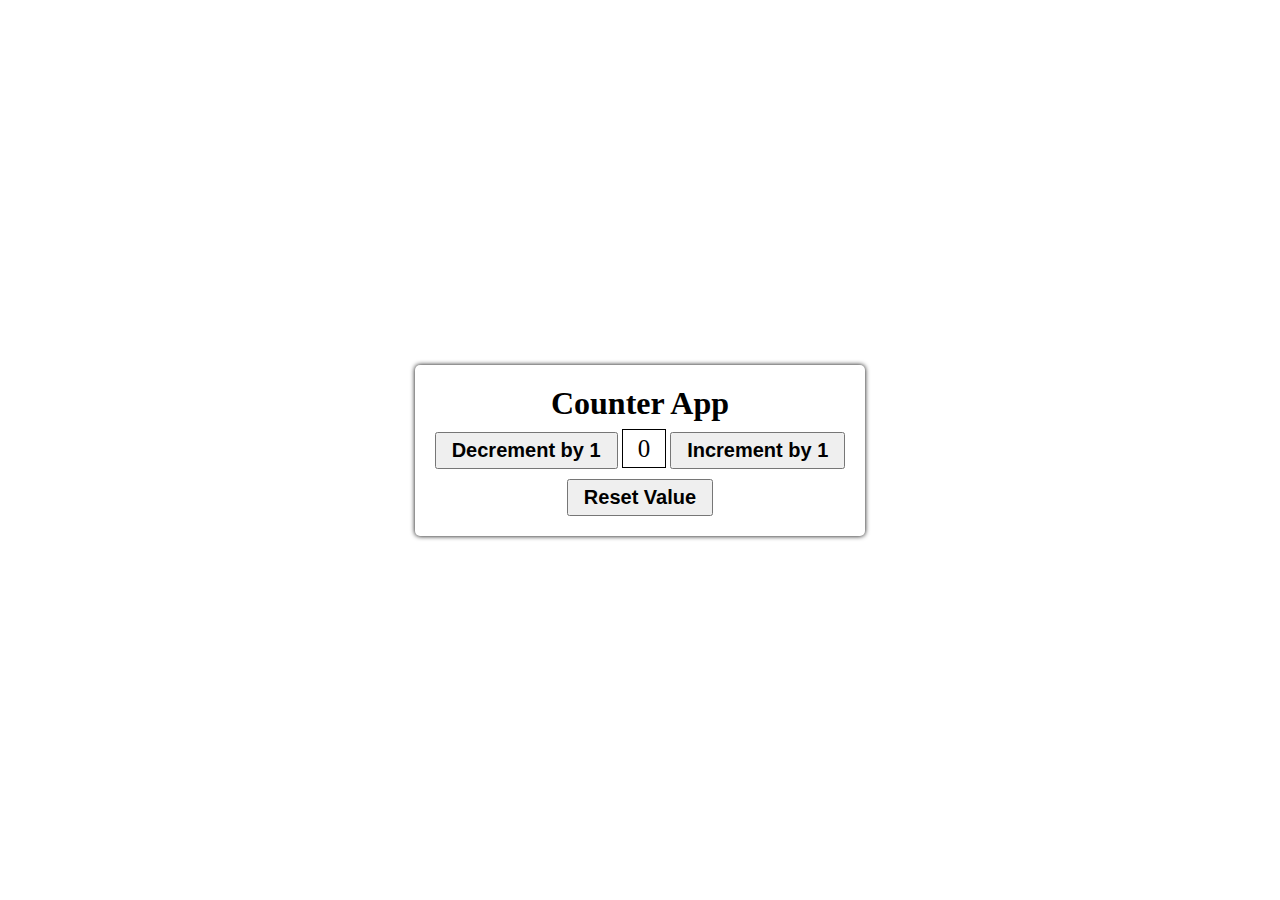
<file: Counter-app/index.html>
<!DOCTYPE html>
<html lang="en">
  <head>
    <meta charset="UTF-8" />
    <meta http-equiv="X-UA-Compatible" content="IE=edge" />
    <meta name="viewport" content="width=device-width, initial-scale=1.0" />
    <title>Counter App</title>

    <!-- adding the css file -->
    <link rel="stylesheet" href="./style.css" />
  </head>
  <body>
    <div class="container">
      <h1>Counter App</h1>

      <div>
        <button id="decrementBtn">Decrement by 1</button>
        <span id="displayValue">0</span>
        <button id="incrementBtn">Increment by 1</button>
      </div>

      <button id="resetBtn">Reset Value</button>
    </div>
  </body>

  <!-- adding the js file -->
  <script src="./script.js"></script>
</html>
</file>
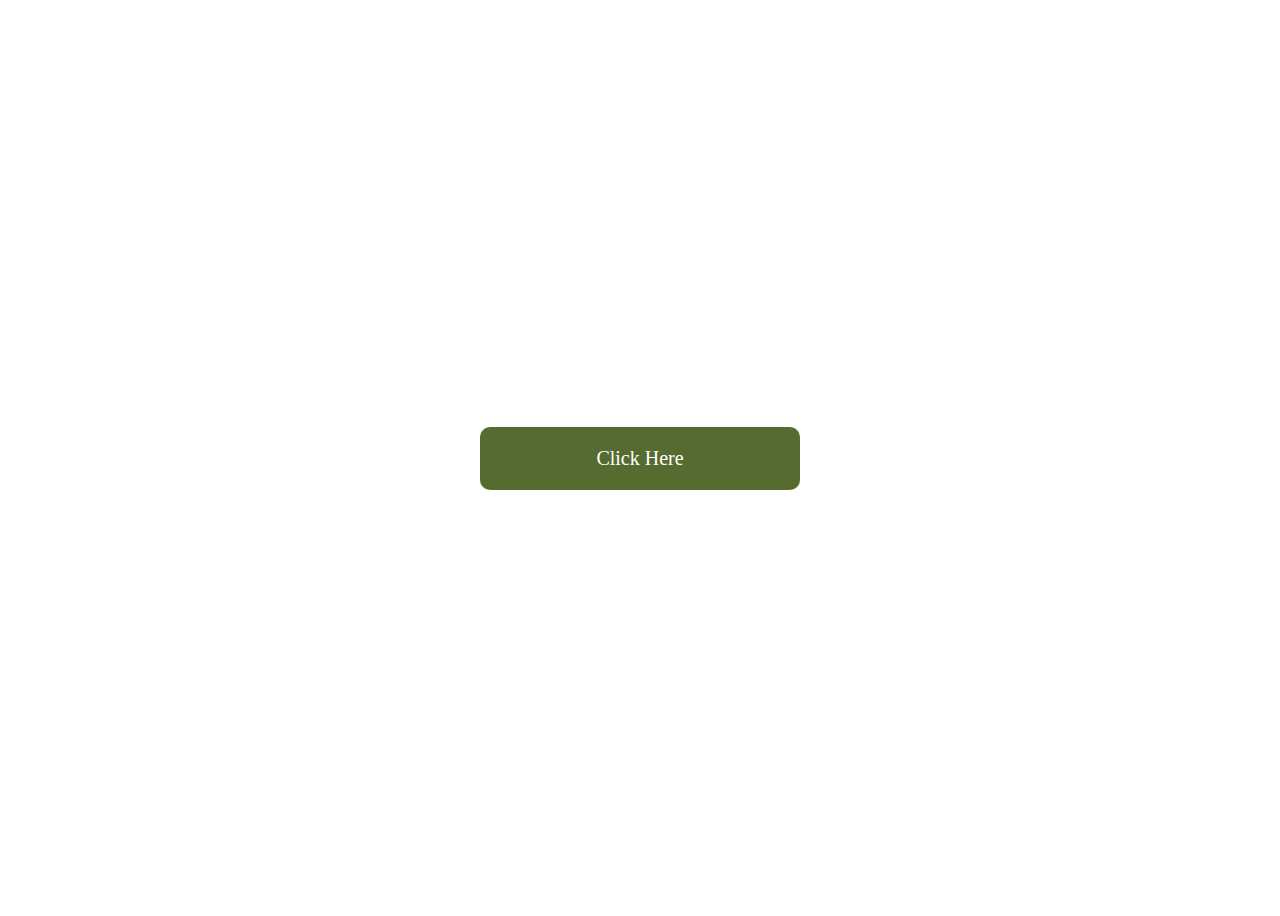
<file: EventListener/1-Onclick.html>
<!DOCTYPE html>
<html lang="en">

<head>
    <meta charset="UTF-8" />
    <meta http-equiv="X-UA-Compatible" content="IE=edge" />
    <meta name="viewport" content="width=device-width, initial-scale=1.0" />
    <style>
        body {
            height: 100vh;
            display: flex;
            justify-content: center;
            align-items: center;
        }

        #btn {
            width: 20rem;
            background-color: darkolivegreen;
            cursor: pointer;
            color: white;
            text-align: center;
            border-radius: 10px;
            font-size: 20px;
        }
    </style>
    <title>Onclick</title>
</head>

<body>
    <div id="btn">
        <p>Click Here</p>
    </div>
</body>
<script>
    const boxElement = document.getElementById("btn");

    boxElement.addEventListener("click", function () {
        alert("OnClick event is working properly.");
    });
</script>

</html>
</file>
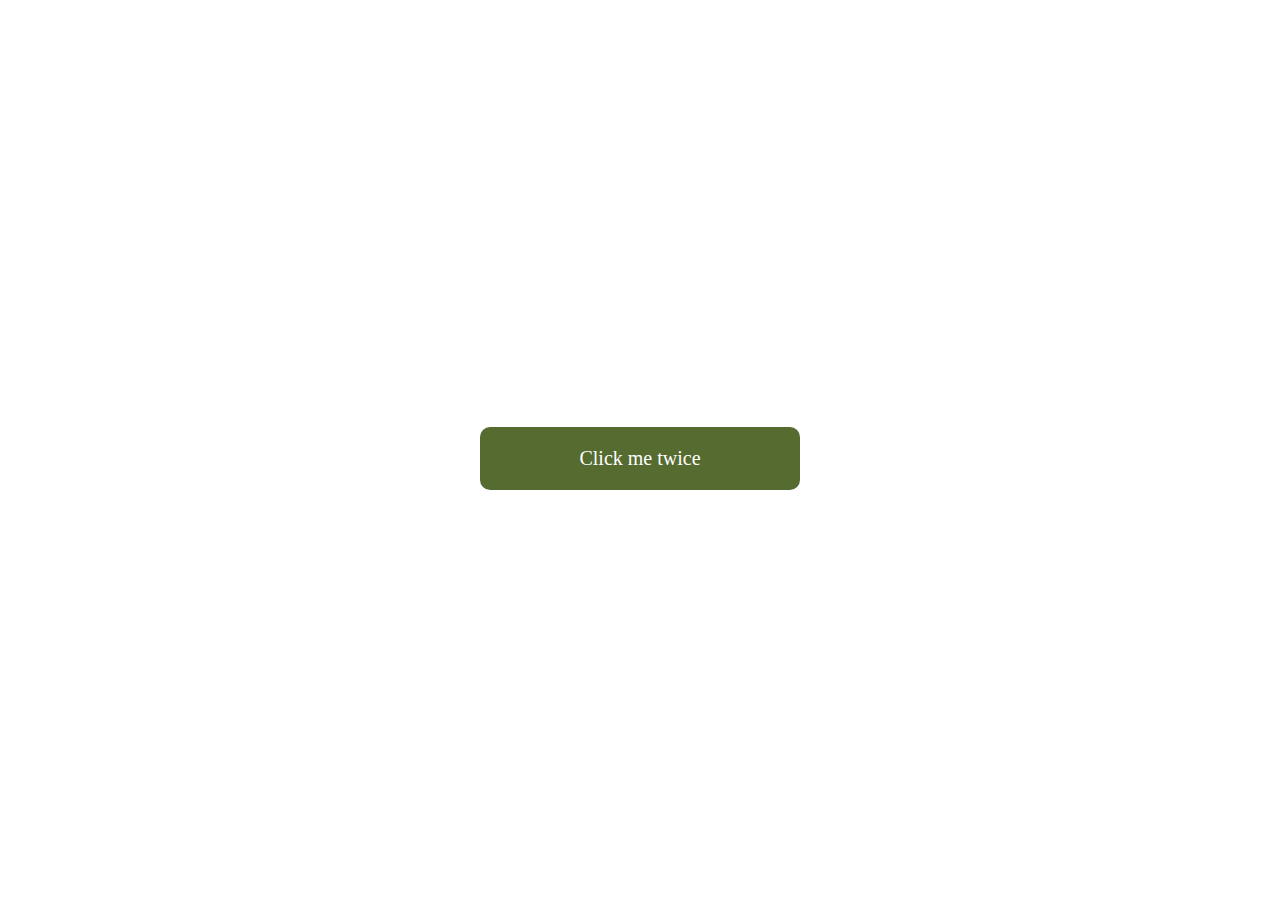
<file: EventListener/2-DoubleClick.html>
<!DOCTYPE html>
<html lang="en">

<head>
    <meta charset="UTF-8" />
    <meta http-equiv="X-UA-Compatible" content="IE=edge" />
    <meta name="viewport" content="width=device-width, initial-scale=1.0" />
    <style>
        body {
            height: 100vh;
            display: flex;
            justify-content: center;
            align-items: center;
        }

        #btn {
            width: 20rem;
            background-color: darkolivegreen;
            cursor: pointer;
            color: white;
            text-align: center;
            border-radius: 10px;
            font-size: 20px;
        }
    </style>
    <title>ondoubleclick</title>
</head>

<body>
    <div id="btn">
        <p>Click me twice</p>
    </div>
</body>
<script>
    const boxElement = document.getElementById("btn");

    boxElement.addEventListener("dblclick", function () {
        alert("doubleClick event is working properly.");
    });

</script>

</html>
</file>
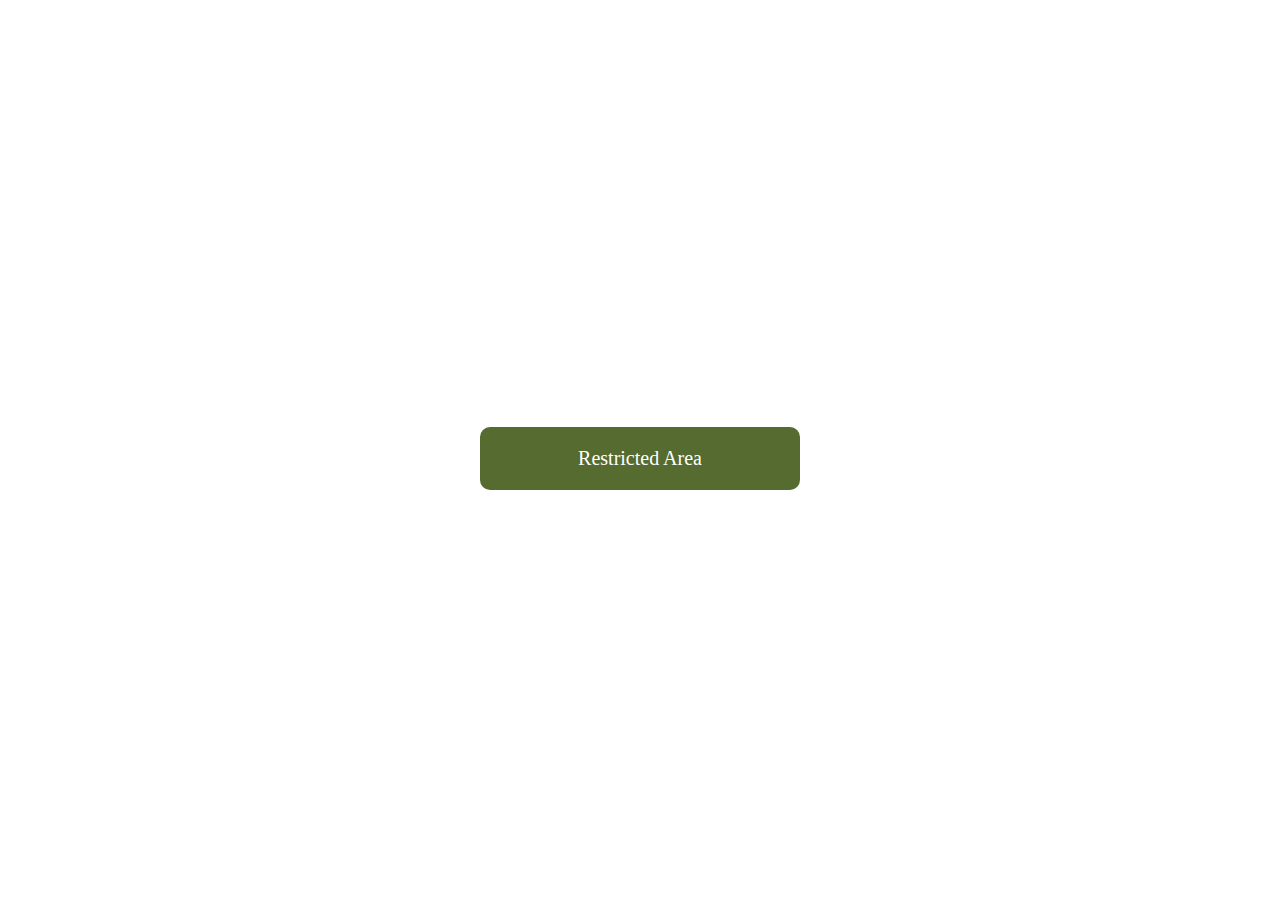
<file: EventListener/3-Mouseover.html>
<!DOCTYPE html>
<html lang="en">

<head>
    <meta charset="UTF-8" />
    <meta http-equiv="X-UA-Compatible" content="IE=edge" />
    <meta name="viewport" content="width=device-width, initial-scale=1.0" />
    <style>
        body {
            height: 100vh;
            display: flex;
            justify-content: center;
            align-items: center;
        }

        #btn {
            width: 20rem;
            background-color: darkolivegreen;
            cursor: pointer;
            color: white;
            text-align: center;
            border-radius: 10px;
            font-size: 20px;
        }
    </style>
    <title>MouseOver</title>
</head>

<body>
    <div id="btn">
        <p>Restricted Area</p>
    </div>
</body>
<script>
    const boxElement = document.getElementById("btn");

    boxElement.addEventListener("mouseover", function () {
        alert(
            "you entered in Restricted Area (mouseover event is working properly)"
        );
    });

</script>

</html>
</file>
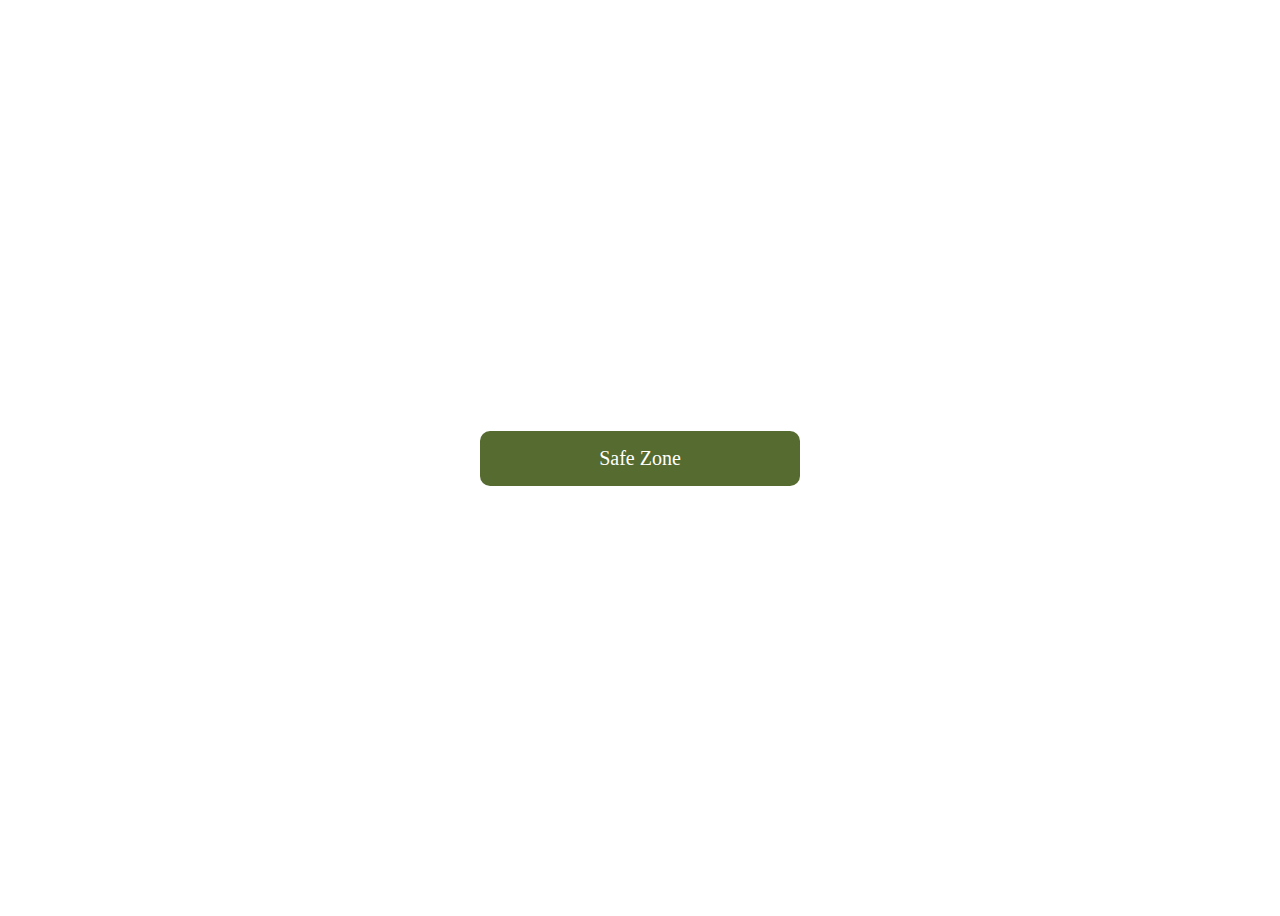
<file: EventListener/4-MouseOut.html>
<!DOCTYPE html>
<html lang="en">

<head>
    <meta charset="UTF-8" />
    <meta http-equiv="X-UA-Compatible" content="IE=edge" />
    <meta name="viewport" content="width=device-width, initial-scale=1.0" />
    <style>
        body {
            height: 100vh;
            display: flex;
            justify-content: center;
            align-items: center;
        }

        #btn {
            width: 20rem;
            padding-top: 1rem;
            padding-bottom: 1rem;
            background-color: darkolivegreen;
            cursor: pointer;
            color: white;
            text-align: center;
            border-radius: 10px;
            font-size: 20px;
            
        }
    </style>
    <title>mouseOut</title>
</head>

<body>
    <div id="btn">
        Safe Zone
    </div>
</body>
<script>
    const boxElement = document.getElementById("btn");

    boxElement.addEventListener("mouseout", function () {
        alert("you left the safe zone (mouseout event working properly)");
    });

</script>

</html>
</file>
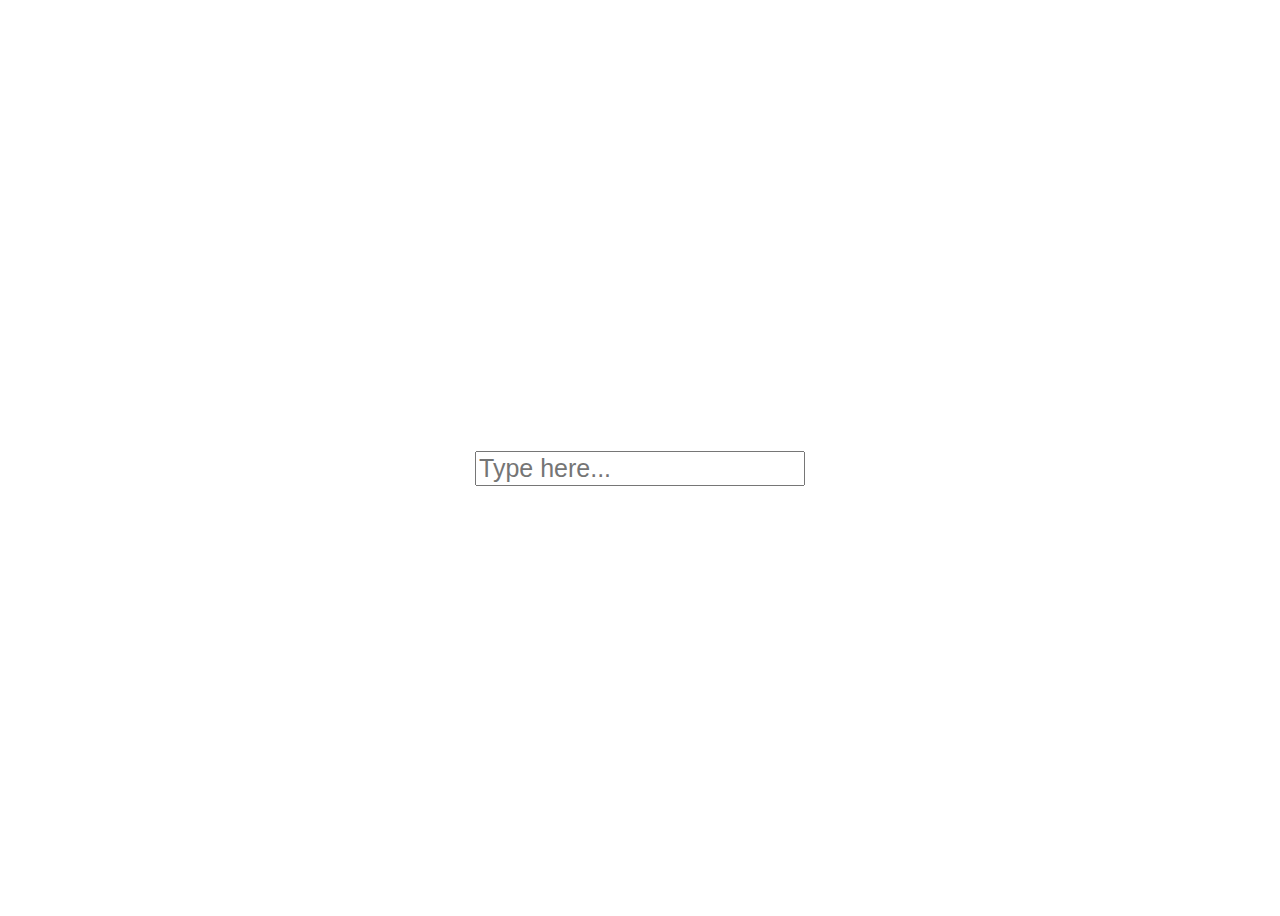
<file: EventListener/5-OnKeyPress.html>
<!DOCTYPE html>
<html lang="en">

<head>
    <meta charset="UTF-8">
    <meta http-equiv="X-UA-Compatible" content="IE=edge">
    <meta name="viewport" content="width=device-width, initial-scale=1.0">
    <title>KeyPress</title>
    <style>
        body {
            height: 100vh;
            display: flex;
            justify-content: center;
            align-items: center;
        }
        #display {
            color: darkolivegreen;
        }

        #input-box {
            font-size: 25px;
        }
    </style>
</head>

<body>
    <div>
        <h1 id="display"></h1>
        <input id="input-box" type="text" placeholder="Type here..." />
    </div>
    <script>
        let inputBox = document.getElementById('input-box')
        let display = document.getElementById('display')

        inputBox.addEventListener('keypress', function (e) {
            display.innerText = "you have Pressed " + e.key
        });

    </script>
</body>

</html>
</file>
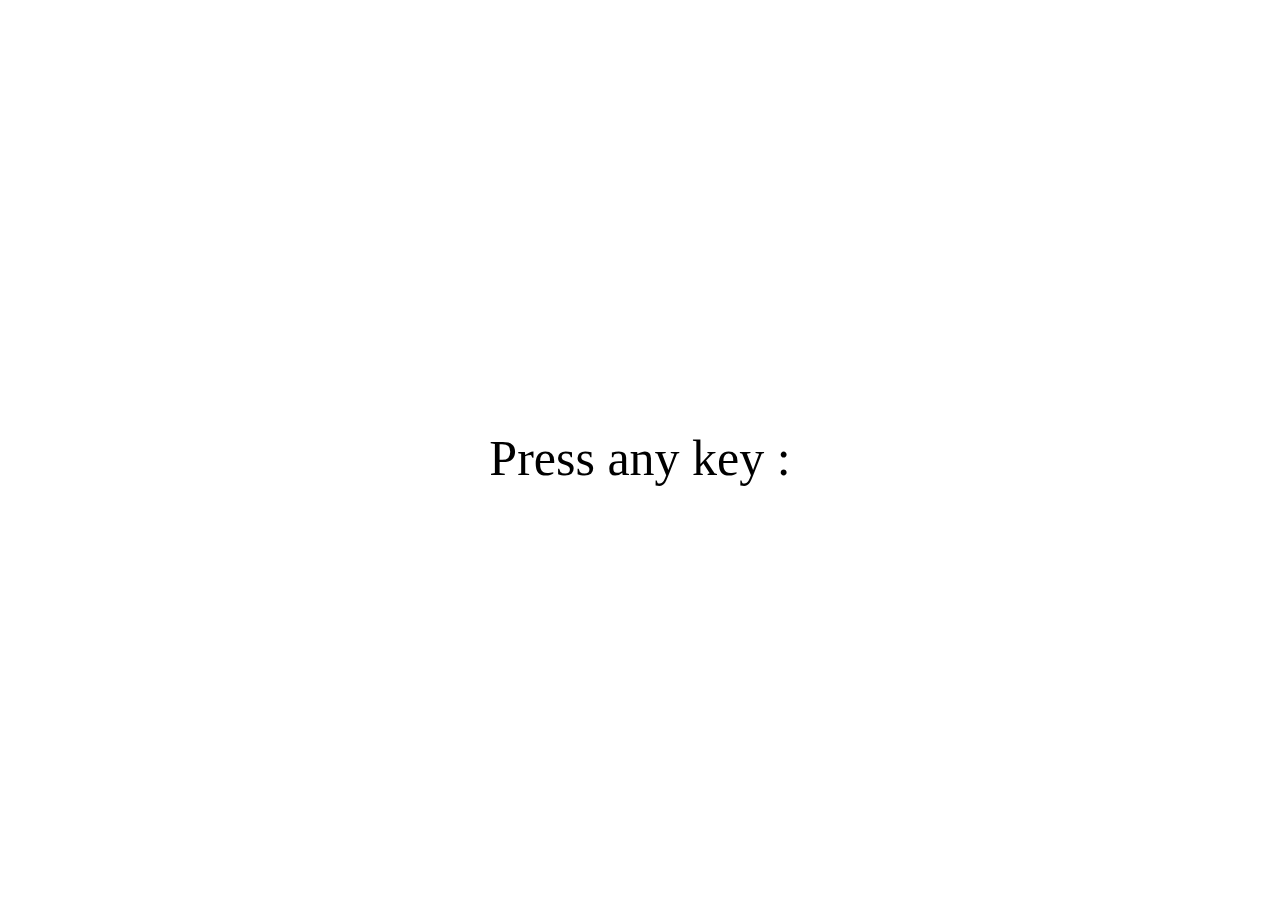
<file: EventListener/6-Keydown-Keyup.html>
<!DOCTYPE html>
<html lang="en">

<head>
    <meta charset="UTF-8">
    <meta http-equiv="X-UA-Compatible" content="IE=edge">
    <meta name="viewport" content="width=device-width, initial-scale=1.0">
    <title>keyDown-keyUp</title>
    <style>
        body {
            height: 100vh;
            display: flex;
            justify-content: center;
            align-items: center;
        }

        #text {
            font-size: 50px;
        }
    </style>
</head>

<body>
    <div id="text">Press any key : <span id="display"></span></div>

    <script>
        let display = document.getElementById("display");

        // keydown event listener
        document.addEventListener("keydown", function (e) {
            display.style.color = "red";
            display.innerText = "keyDown";
        });

        // keyup event listener
        document.addEventListener("keyup", function (e) {
            display.style.color = "green";
            display.innerText = "keyUp";
        });

    </script>
</body>

</html>
</file>
<file: Counter-app/style.css>
* {
    margin: 0;
    padding: 0;
    box-sizing: border-box;
}
  
body {
    height: 100vh;
    display: flex;
    align-items: center;
    justify-content: center;
}
  
  /* counter container */

.container {
    display: flex;
    justify-content: center;
    align-items: center;
    flex-direction: column;
    gap: 10px;
    box-shadow: 0 0 5px black;
    padding: 20px;
    border-radius: 5px;
}
  
  /* buttons */
button {
    padding: 5px 15px;
    font-size: 20px;
    font-weight: bold;
}
  
#displayValue {
    font-size: 25px;
    padding: 5px 15px;
    border: 1px solid black;
}
</file>
